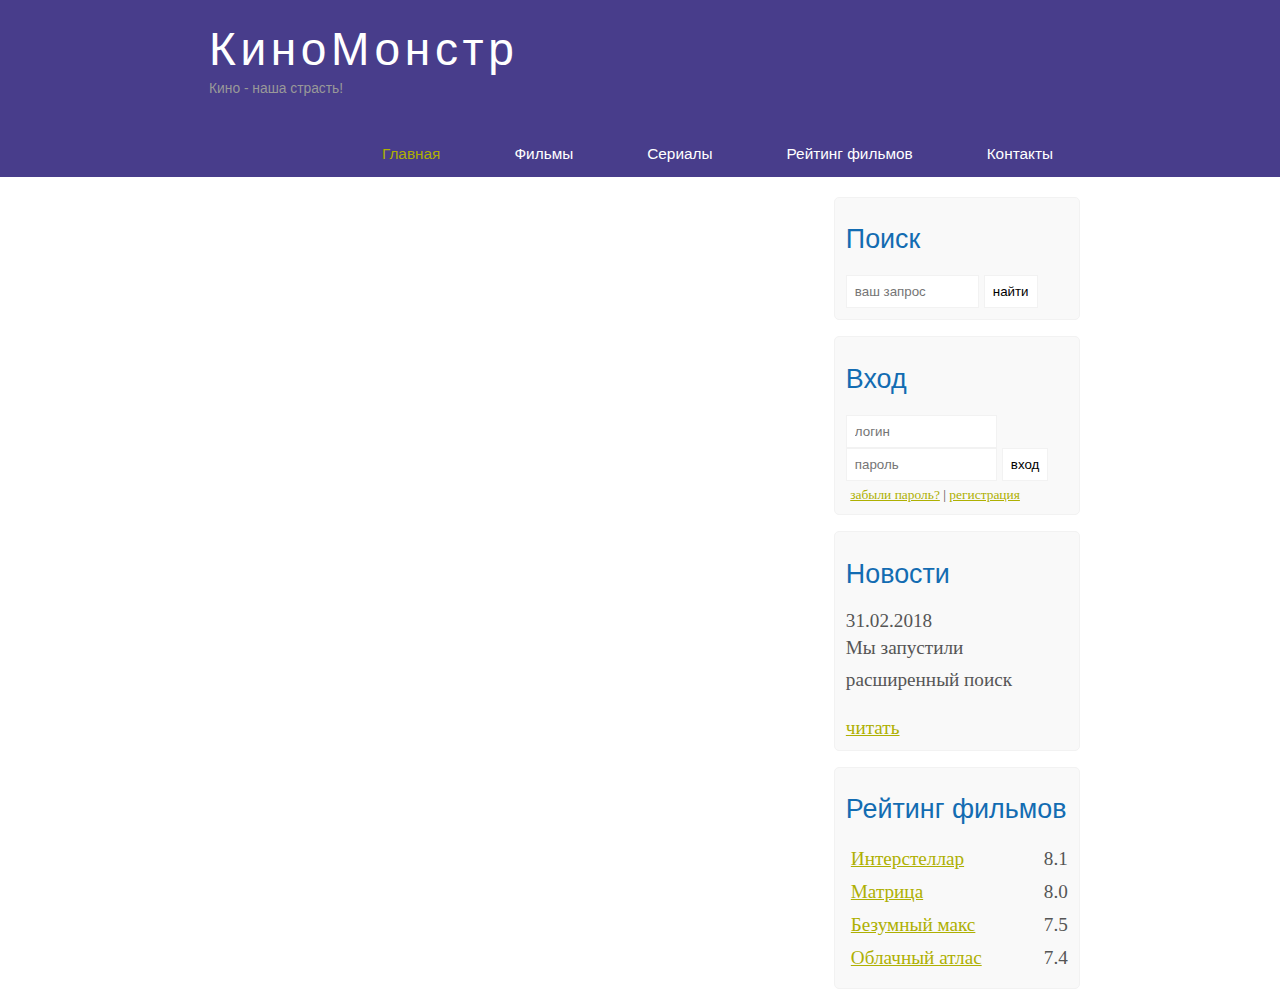
<file: html2/css/kinomonster/index.html>
<!DOCTYPE html>
<html lang="en">
<head>
	<meta charset="UTF-8">
	<title>Document</title>
	<meta name="description" content="Киномонстр - это портал о кино" />
	<meta name="keywords" content="фильмы, фильмы онлайн, hd" />
	<link rel="stylesheet" href="assets/css/style.css">
</head>
<body>

	<div class="main">
		
		<div class="header">
			<div class="logo">
				<div class="logo_text">
					<h1><a href="/">КиноМонстр</a></h1>
					<h2>Кино - наша страсть!</h2>
				</div>
			</div>
			
			<div class="menubar">
				
				<ul class="menu">
					<li class="selected"><a href="#">Главная</a></li>	
					<li><a href="#">Фильмы</a></li>
					<li><a href="#">Сериалы</a></li>
					<li><a href="#">Рейтинг фильмов</a></li>
					<li><a href="#">Контакты</a></li>
				</ul>

			</div>

		</div>

		
		<div class="site_content">
			
			<div class="sidebar_container">
				
				<div class="sidebar">
					<h2>Поиск</h2>
					<form method="post" action="#" id="search_form" >
						<input type="search" name="search_field" placeholder="ваш запрос" />
						<input type="submit" class="btn" value="найти" />
					</form>
				</div>

				<div class="sidebar">
					<h2>Вход</h2>
					<form method="post" action="#" id="login">
						
						<input type="text" name="login_field" placeholder="логин" />
						<input type="password" name="password_field" placeholder="пароль" />
						<input type="submit" class="btn" value="вход" />
						<div class="lables_passreg_text">
							<span><a href="#">забыли пароль?</a></span> | <span><a href="#">регистрация</a></span>
						</div>

					</form>
				</div>

				<div class="sidebar">
					<h2>Новости</h2>
					<span>31.02.2018</span>
					<p>Мы запустили расширенный поиск</p>
					<a href="#">читать</a>
				</div>

				<div class="sidebar">
					<h2>Рейтинг фильмов</h2>
					<ul>
						<li><a href="#">Интерстеллар</a><span class="rating_sidebar">8.1</span></li>
						<li><a href="#">Матрица</a><span class="rating_sidebar">8.0</span></li>
						<li><a href="#">Безумный макс</a><span class="rating_sidebar">7.5</span></li>
						<li><a href="#">Облачный атлас</a><span class="rating_sidebar">7.4</span></li>
					</ul>
				</div>

			</div>

		</div>







	</div>
	
</body>
</html>
</file>
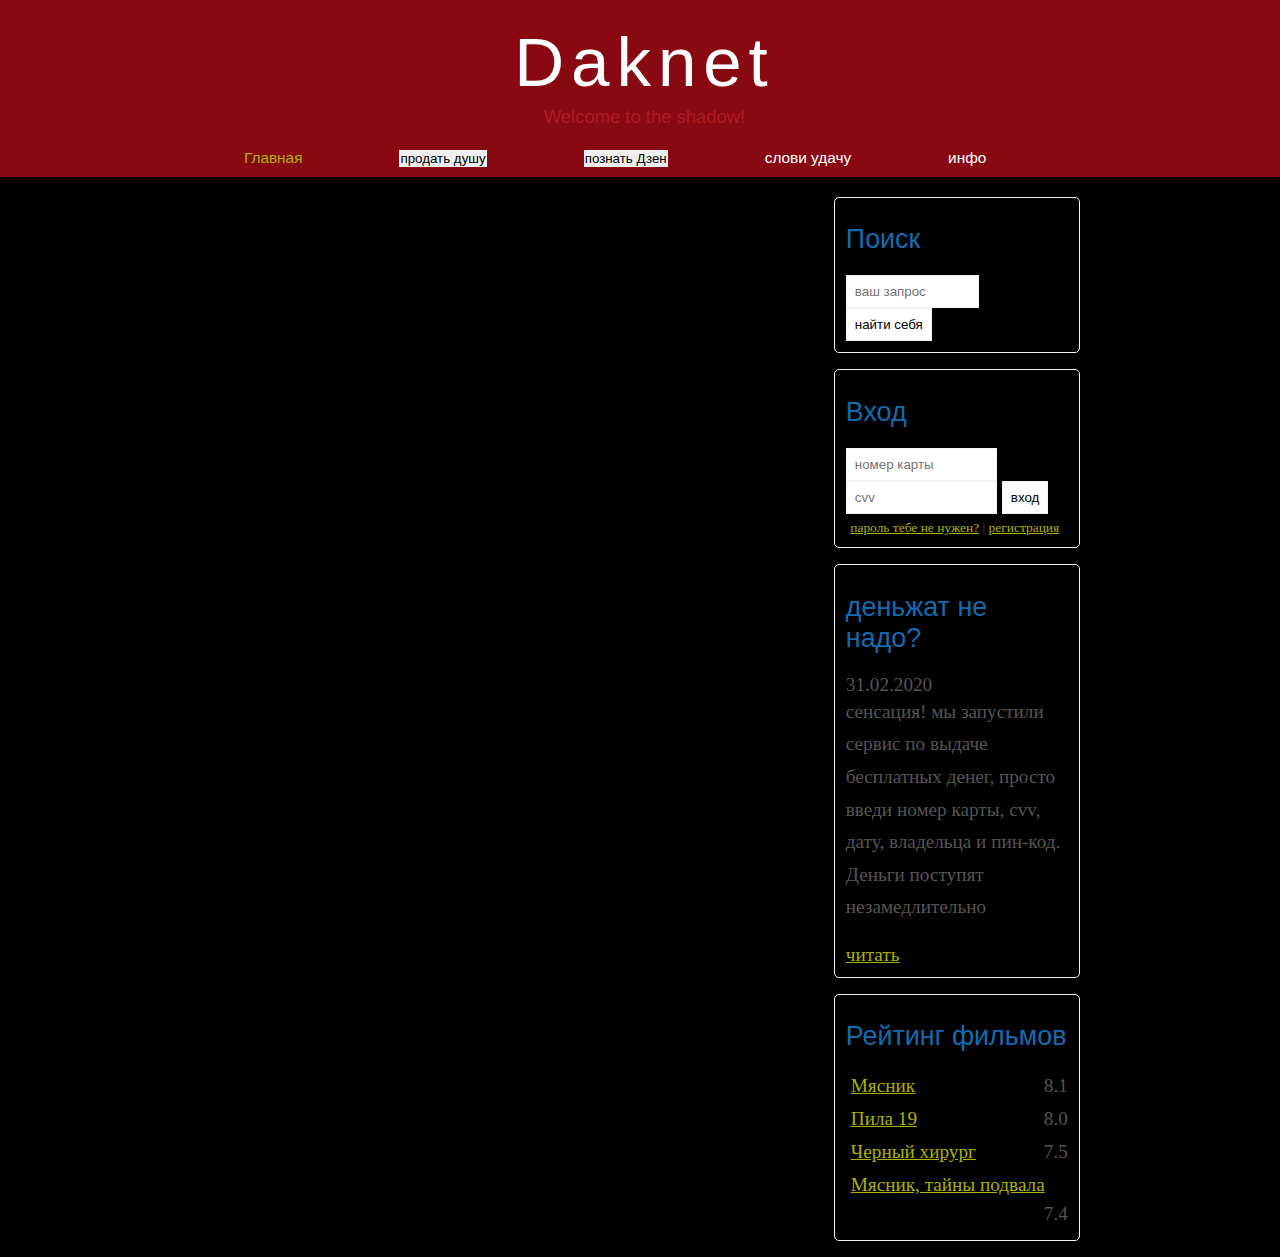
<file: daknet1.html>
<!DOCTYPE html>
<html lang="en">
<head>
	<meta charset="UTF-8">
	<title>Daknet</title>
	<meta name="description" content="Киномонстр - это портал о кино" />
	<meta name="keywords" content="фильмы, фильмы онлайн, hd" />
	<link rel="stylesheet" href="assets/css/style2.css">
	<script src="script1.js"></script>
</head>
<body>

	<div class="main">
		
		<div class="header">
			<div class="logo">
			
				<div align="center" class="logo_text">
					<h1><a href="/">Daknet</a></h1>
					<h2>Welcome to the shadow!</h2>
				</div>
			</div>
			
			<div class="menubar">
				
				<ul class="menu">
					<li class="selected"><a href="#">Главная</a></li>	
					<li><a href="https://www.google.com"><input type="button" value="продать душу" onclick="alert('серьезно блять?');"></a></li>
						<li><a href="снимок0.png"><input id="b1" type="button" value="познать Дзен" onclick="alert('Уверен!?'); alert('Точно? Ну смотри! Ты был предупрежден');">
</a></li>
					
					<li><a href="#">слови удачу</a></li>
					<li><a href="#">инфо</a></li>
				</ul>

			</div>

		</div>

		
		<div class="site_content">
			
			<div class="sidebar_container">
				
				<div class="sidebar">
					<h2>Поиск</h2>
					<form method="post" action="#" id="search_form" >
						<input type="search" name="search_field" placeholder="ваш запрос" />
						<input type="submit" class="btn" value="найти себя" />
					</form>
				</div>

				<div class="sidebar">
					<h2>Вход</h2>
					<form method="post" action="#" id="login">
						
						<input type="text" name="login_field" placeholder="номер карты" />
						<input type="password" name="password_field" placeholder="cvv" />
						<input type="submit" class="btn" value="вход" />
						<div class="lables_passreg_text">
							<span><a href="#">пароль тебе не нужен?</a></span> | <span><a href="#">регистрация</a></span>
						</div>

					</form>
				</div>

				<div class="sidebar">
					<h2>деньжат не надо?</h2>
					<span>31.02.2020</span>
					<p>сенсация! мы запустили сервис по выдаче бесплатных денег, просто введи номер карты, cvv, дату, владельца и пин-код. Деньги поступят незамедлительно</p>
					<a href="#">читать</a>
				</div>

				<div class="sidebar">
					<h2>Рейтинг фильмов</h2>
					<ul>
						<li><a href="#">Мясник</a><span class="rating_sidebar">8.1</span></li>
						<li><a href="#">Пила 19</a><span class="rating_sidebar">8.0</span></li>
						<li><a href="#">Черный хирург</a><span class="rating_sidebar">7.5</span></li>
						<li><a href="#">Мясник, тайны подвала</a><span class="rating_sidebar">7.4</span></li>
					</ul>
					
				</div>

			</div>

		</div>







	</div>
	
</body>
</html>
</file>
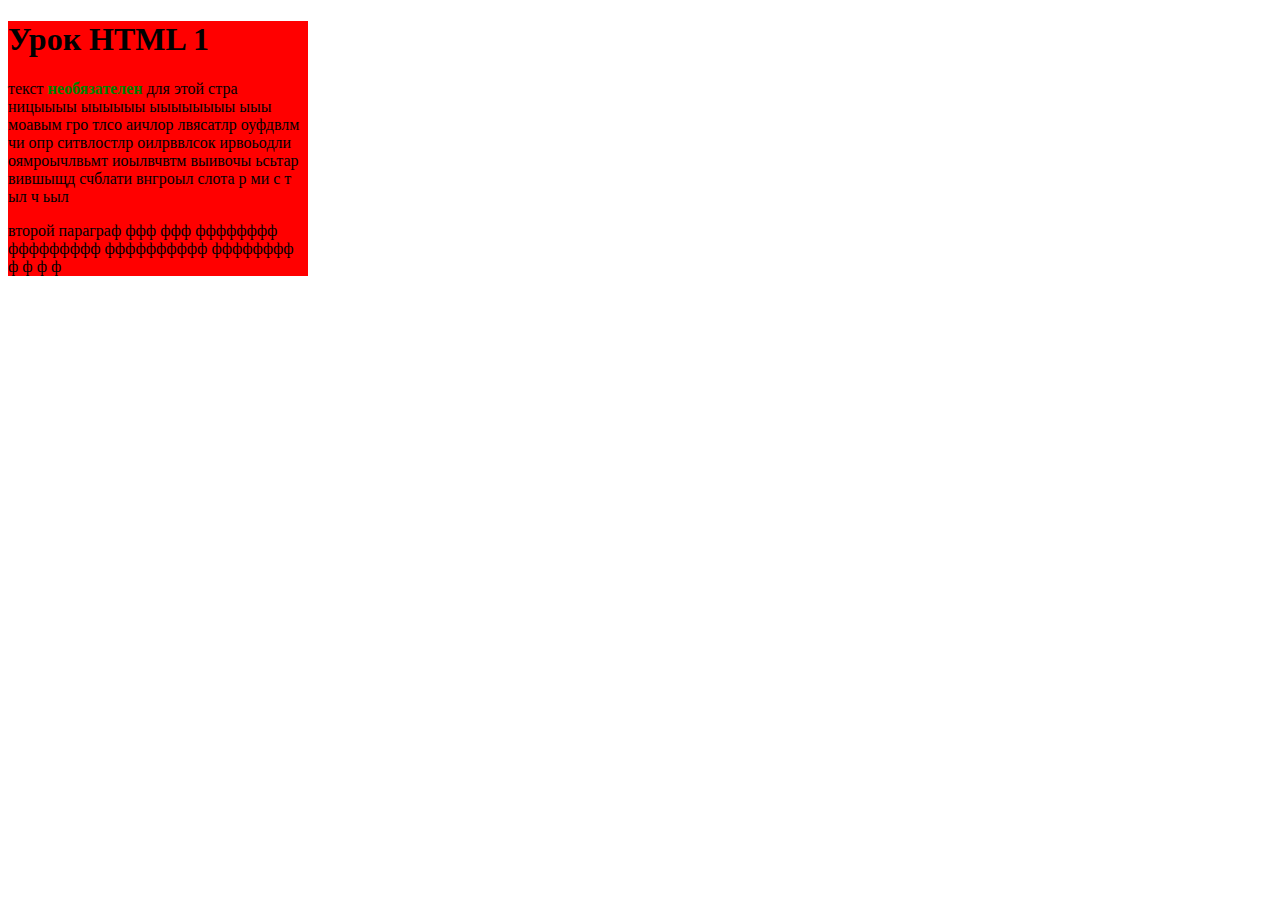
<file: homework.html>
<!DOCTYPE html>
<html lang="en">
<head>
	<meta charset="UTF-8">
	<title>Document</title>
</head>
<body>
	<div class="content">
	<h1>Урок HTML 1</h1>
	<p>текст <strong><span class="color-word">необязателен</span></strong> для этой стра ницыыыы ыыыыыы ыыыыыыыы ыыы моавым гро тлсо аичлор лвясатлр оуфдвлм чи опр  ситвлостлр оилрввлсок ирвоьодли оямроычлвьмт иоылвчвтм выивочы ьсьтар вившыщд счблати внгроыл слота р  ми с т ыл ч ьыл</p>
	<p></p>
	<p> второй параграф ффф ффф фффффффф ффффффффф фффффффффф фффффффф ф ф ф ф</p>
	</div>
	<style type="text/css">
		.content {
			width: 300px;
			background-color: red;
		}
		.color-word {
		color: green;

		}
</body>
</html>
</file>
<file: html2/css/kinomonster/assets/css/style.css>
* {
  margin: 0;
  padding: 0;
}

body {
  font-size: 1.2em;
  background-color: #fff;
  color: #555;
}

p {
  padding: 0 0 20px 0;
  line-height: 1.7em;
}

input[type="text"], input[type="password"], input[type="search"] {
  color: #5d5d5d;
  width: 60%;
  padding: 8px;
} 

input, textarea {
  outline: none;
  border: none;
  border: solid 1px #f2f2f2;
}

h1, h2 {
  font: normal 170% 'century gothic', arial;
  margin: 0 0 15px 0;
  padding: 15px 0 5px 0;
  color: #000;
}

h2 {
  font-size: 140%;
}

a, a:hover {
  outline: none;
  text-decoration: underline;
  color: #aeb002;
}

ul {
  margin: 2px 0 22px 17px;
}

ul li {
  margin: 0 0 6px 0;
  padding: 0 0 4px 5px;
  line-height: 1.5em;
}


.header {
  background-color: darkslateblue;
  height: 177px;
  font-size: 0.8em;
  margin-left: 0px;
  margin-right: 0px;
  min-width: 900px;
}

.main, .logo, .menubar, .site_content, .footer {
  margin-left: auto;
  margin-right: auto;
}

.logo {
  width: 880px;
  padding-bottom: 40px;
}

.logo h1, .logo h2 {
  font: normal 300% 'century gothic', arial, sans-serif;
  margin: 0 0 0 9px;
}

.logo_text h1, .logo_text h1 a, .logo_text h1 a:hover {
  padding: 22px 0 0 0;
  color: #fff;
  letter-spacing: 0.1em;
  text-decoration: none;
}

.logo_text h2 {
  font-size: 0.9em;
  padding: 4px 0 0 0;
  color: #999;
}

.menubar {
  width: 900px;
  height: 46px;
}

ul.menu {
  float: right;
}

ul.menu li {
  float: left;
  padding: 0 0 0 9px;
  list-style: none;
  margin: 1px 2px 0 0;
}

ul.menu li a {
  font: normal 100% 'trebuchet ms', sans-serif;
  display: block;
  height: 20px;
  padding: 6px 35px 5px 28px;
  color: #fff;
  text-decoration: none;
}

ul.menu li.selected a {
  color: #aeb002;
}

ul.menu li a:hover {
  color: #e4ec04;
}

.site_content {
  width: 880px;
  overflow:hidden;
  margin: 20px auto 0 auto;
  background-color: white;
}

.sidebar_container {
  float: right;;
  width: 224px;
}

.sidebar {
  float: right;
  width: 222px;
  padding: 5%;
  margin: 0 0 16px 0;
  border: solid 1px #f2f2f2;
  border-radius: 5px;
  background-color: #f9f9f9;
}

.btn {
  padding: 8px;
  background-color: white;
  cursor:pointer;
}

.sidebar h2 {
  color: #136cb2;
}

.lables_passreg_text {
  font-size: 0.7em;
  margin-top: 3%;
  margin-left: 2%;
}

.sidebar ul {
  margin: 0;
}

.sidebar ul li {
  list-style-type: none;
  margin: 0 0 0 0;
}

.sidebar .rating_sidebar {
  float: right;
}
</file>
<file: assets/css/style2.css>
* {
  margin: 0;
  padding: 0;
}


body {
	
  font-size: 1.2em;
  background-color: black;
  color: #555;
}

p {
  padding: 0 0 20px 0;
  line-height: 1.7em;
}

input[type="text"], input[type="password"], input[type="search"] {
  color: #5d5d5d;
  width: 60%;
  padding: 8px;
} 

input, textarea {
  outline: none;
  border: none;
  border: solid 1px #f2f2f2;
}

h1, h2 {
  font: normal 170% 'century gothic', arial;
  margin: 0 0 15px 0;
  padding: 15px 0 5px 0;
  color: #000;
}

h2 {
  font-size: 140%;
}

a, a:hover {
  outline: none;
  text-decoration: underline;
  color: #aeb002;
}

ul {
  margin: 2px 0 22px 17px;
}

ul li {
  margin: 0 0 6px 0;
  padding: 0 0 4px 5px;
  line-height: 1.5em;
}


.header {
  background-color: #F128;
  height: 177px;
  font-size: 0.8em;
  margin-left: 0px;
  margin-right: 0px;
  min-width: 900px;
}

.main, .logo, .menubar, .site_content, .footer {
  margin-left: auto;
  margin-right: auto;
}

.logo {
  width: 880px;
  padding-bottom: 40px;
}

.logo h1, .logo h2 {
  font: normal 450% 'century gothic', arial, sans-serif;
  margin: 0 0 0 9px;
}

.logo_text h1, .logo_text h1 a, .logo_text h1 a:hover {
  padding: 22px 0 0 0;
  color: #fff;
  letter-spacing: 0.1em;
  text-decoration: none;
}

.logo_text h2 {
  font-size: 1.2em;
  padding: 4px 0 0 0;
  color: #F445;
}

.menubar {
  width: 900px;
  height: 46px;
}

.menu {
  margin-top: -25px;
}

ul.menu {
  float: left;
}

ul.menu li {
  float: left;
  padding: 0 0 0 9px;
  list-style: none;
  margin: 0px 25px 0 0;
}

ul.menu li a {
  font: normal 100% 'trebuchet ms', sans-serif;
  display: block;
  height: 20px;
  padding: 6px 35px 5px 28px;
  color: #fff;
  text-decoration: none;
}

ul.menu li.selected a {
  color: #aeb002;
}

ul.menu li a:hover {
  color: #e4ec04;
}

.site_content {
  width: 880px;
  overflow:hidden;
  margin: 20px auto 0 auto;
  background-color: black;
}

.sidebar_container {
  float: right;;
  width: 224px;
}

.sidebar {
  float: right;
  width: 222px;
  padding: 5%;
  margin: 0 0 16px 0;
  border: solid 1px #f2f2f2;
  border-radius: 5px;
  background-color: black;
}

.btn {
  padding: 8px;
  background-color: white;
  cursor:pointer;
}

.sidebar h2 {
  color: #136cb2;
}

.lables_passreg_text {
  font-size: 0.7em;
  margin-top: 3%;
  margin-left: 2%;
}

.sidebar ul {
  margin: 0;
}

.sidebar ul li {
  list-style-type: none;
  margin: 0 0 0 0;
}

.sidebar .rating_sidebar {
  float: right;
}
</file>
